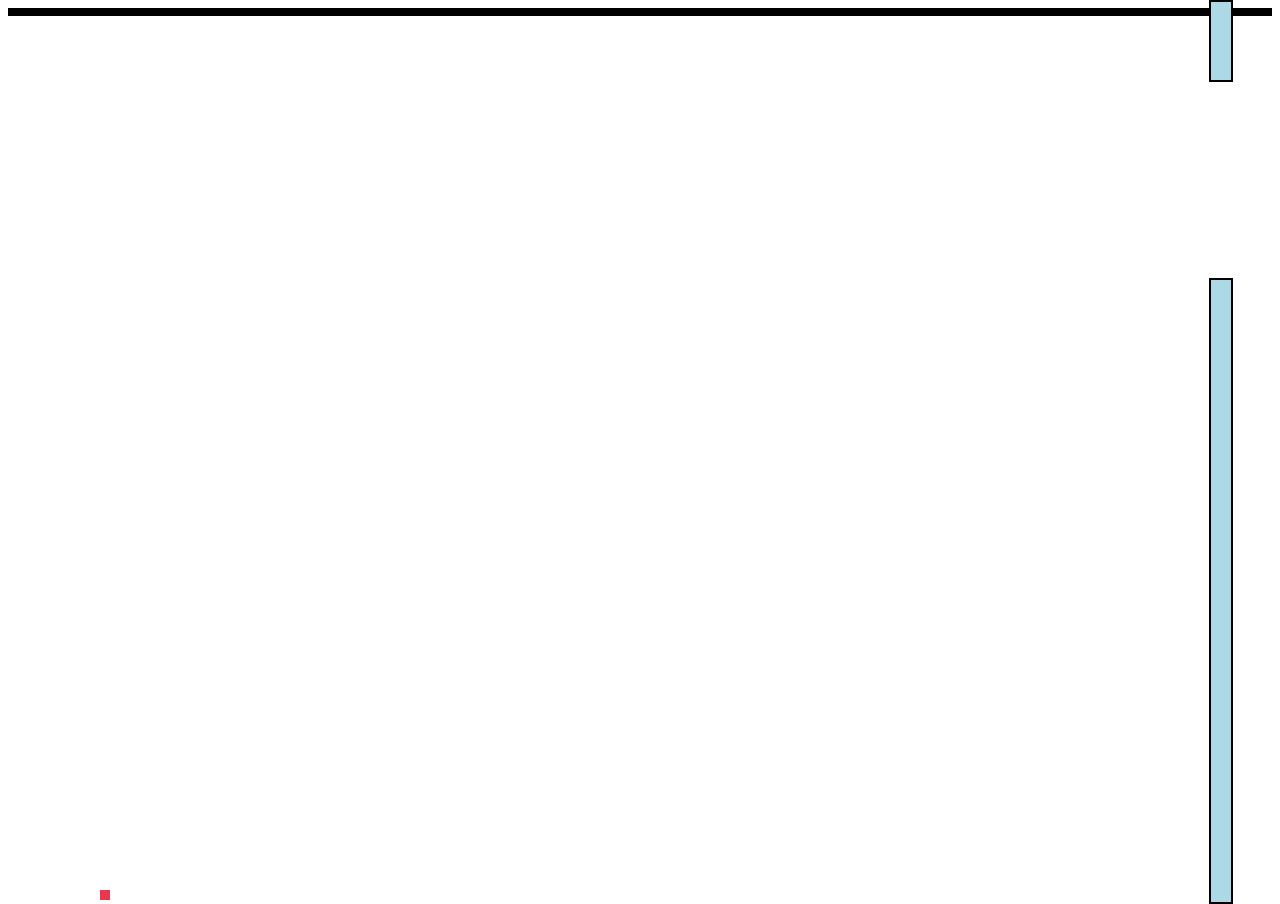
<file: flappybird.html>
<!DOCTYPE html>
<html lang="en">
<head>
  <meta charset="UTF-8">
  <title>Flappy Bird Clone</title>
  <link rel="stylesheet" href="flappybird.css">
</head>
<body>
  <div id="box"></div>
  <div class="box1"></div>
  <div class="box2"></div>
  <canvas id="gameCanvas" width="400" height="600"></canvas>
  <script src="flappybird.js"></script>
</body>
</html>
</file>
<file: flappybird.css>
#box {
      width: 10px;
      height: 10px;
      background: rgb(233,56,78);
      position: absolute; /* allows movement */
      top: 300px;         /* starting vertical position */
      left: 100px;
       
    }
      .box1 {
      background-color: lightblue;
      border: 2px solid black;
    }
    .box2 {
      background-color: lightblue;
      border: 2px solid black;
    }
</file>
